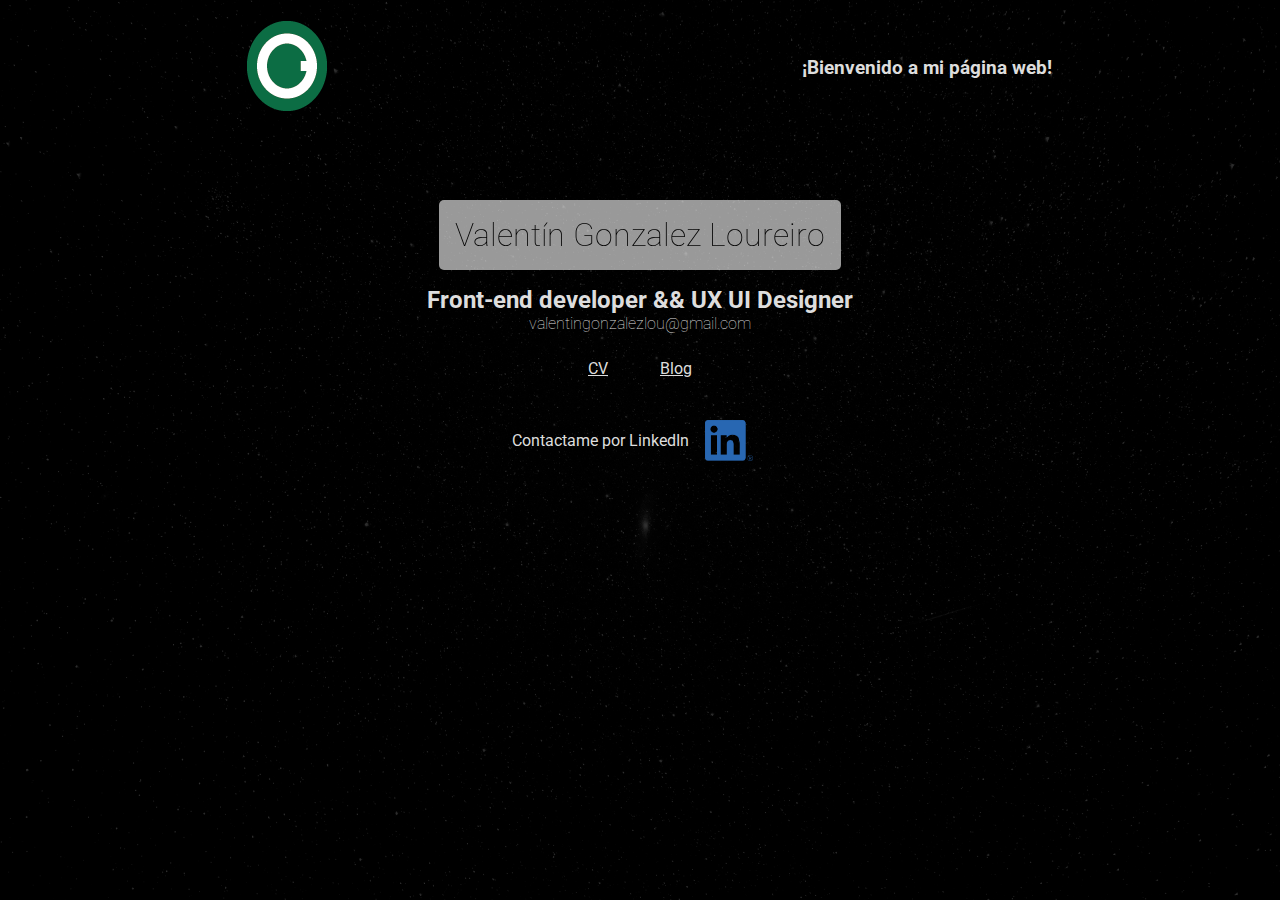
<file: pages/landing.html>
<!DOCTYPE html>
<html lang="en">
  <head>
    <meta charset="UTF-8" />
    <meta http-equiv="X-UA-Compatible" content="IE=edge" />
    <meta name="viewport" content="width=device-width, initial-scale=1.0" />
    <title>Valentin Gonzalez Loureiro</title>
    <link rel="preconnect" href="https://fonts.googleapis.com" />
    <link rel="preconnect" href="https://fonts.gstatic.com" crossorigin />
    <link
      href="https://fonts.googleapis.com/css2?family=Roboto:wght@100;400;500&display=swap"
      rel="stylesheet"
    />
    <link rel="stylesheet" href="./../styles/style.css" />
  </head>

  <body>
    <header>
      <div class="header-logo">
        <img src="./../assets/LogoVGL.png" alt="logo" />
      </div>
      <h3 class="header-title">¡Bienvenido a mi página web!</h3>
    </header>

    <main>
      <h1 class="name slit-in-diagonal-1">Valentín Gonzalez Loureiro</h1>
      <h2 class="info">Front-end developer && UX UI Designer</h2>
      <p class="mail">valentingonzalezlou@gmail.com</p>
      <div class="menu">
        <div class="btn ul">
          <a href="./cv.html">
            CV
            <span class="border border-top"></span>
            <span class="border border-right"></span>
            <span class="border border-bottom"></span>
            <span class="border border-left"></span>
          </a>
        </div>
        <div class="btn ul">
          <a href="./blog.html">
            Blog
            <span class="border border-top"></span>
            <span class="border border-right"></span>
            <span class="border border-bottom"></span>
            <span class="border border-left"></span>
          </a>
        </div>
      </div>

      <div class="container-linkedin">
        <div class="container-linkedin-item">
          <p>Contactame por LinkedIn</p>
        </div>

        <div class="container-linkedin-item">
          <a
            class="linkedin"
            target="_blank"
            href="https://www.linkedin.com/in/valentingonzalezlou/"
          >
            <img
              class="linkedin-img"
              src="./../assets/linkedIn.png"
              alt="linkedin"
            />
          </a>
        </div>
      </div>
    </main>
  </body>
</html>
</file>
<file: styles/style.css>
* {
  margin: 0;
  padding: 0;
  box-sizing: border-box;
}

*::selection {
  background: #046c43;
}

html {
  font-size: 62, 5%;
  font-family: "Roboto", sans-serif;
  color: #ddd;
  background-color: #111;
}

a {
  margin: 1rem;
  text-decoration: underline;
}

body {
  position: relative;
  min-height: 100vh;
  background-image: url("./../assets/bg.png");
  background-attachment: fixed;
  background-size: cover;
  background-repeat: no-repeat;
  background-position-x: center;
  background-position-y: center;
}

.glass {
  display: flex;
  justify-content: center;
  align-items: center;
  color: #333;
  background: rgba(255, 255, 255, 0.6);
  backdrop-filter: blur(0.5px);
  -webkit-backdrop-filter: blur(0.5px);
}

/* -------------------------------- LANDING ------------------------------------------- */
/* HEADER */

header {
  display: flex;
  justify-content: space-around;
  align-items: center;
}

.header-logo {
  padding: 1rem;
  transition: all 0.3 ease-in-out;
}

.header-logo:hover {
  filter: drop-shadow(0rem 0rem 0.3rem #ccc9dc);
  animation: vibrate 1s infinite;
}
@keyframes vibrate {
  0% {
    transform: translate(0);
  }
  10% {
    transform: translate(-2px, -2px);
  }
  20% {
    transform: translate(2px, -2px);
  }
  30% {
    transform: translate(-2px, 2px);
  }
  40% {
    transform: translate(2px, 2px);
  }
  50% {
    transform: translate(-2px, -2px);
  }
  60% {
    transform: translate(2px, -2px);
  }
  70% {
    transform: translate(-2px, 2px);
  }
  80% {
    transform: translate(-2px, -2px);
  }
  90% {
    transform: translate(2px, -2px);
  }
  100% {
    transform: translate(0);
  }
}

.header-title {
  padding: 0.5rem;
  text-align: center
  font-weight: 100;
}
/* END HEADER */

/* MAIN */
main {
  padding-bottom: 2.5rem;
  padding: 3rem;
  display: flex;
  flex-direction: column;
  justify-content: center;
  align-items: center;
}

.name {
  font-weight: 100;
  color: #000;
  text-align: center;
  padding: 1rem;
  margin: 1rem;
  background: rgba(255, 255, 255, 0.6);
  backdrop-filter: blur(0.5px);
  -webkit-backdrop-filter: blur(0.5px);
  border-radius: 5px;
}

.info {
  text-align: center;
}

.mail {
  text-align: center;
  font-weight: 100;
}
.menu {
  display: flex;
  justify-content: center;
}

.ul {
  text-decoration: underline;
}

/*  Name animation */
.slit-in-diagonal-1 {
  -webkit-animation: slit-in-diagonal-1 0.45s ease-out both;
  animation: slit-in-diagonal-1 0.45s ease-out both;
}

@-webkit-keyframes slit-in-diagonal-1 {
  0% {
    -webkit-transform: translateZ(-800px) rotate3d(1, 1, 0, 90deg);
    transform: translateZ(-800px) rotate3d(1, 1, 0, 90deg);
    -webkit-animation-timing-function: ease-in;
    animation-timing-function: ease-in;
    opacity: 0;
  }
  54% {
    -webkit-transform: translateZ(-160px) rotate3d(1, 1, 0, 87deg);
    transform: translateZ(-160px) rotate3d(1, 1, 0, 87deg);
    -webkit-animation-timing-function: ease-in-out;
    animation-timing-function: ease-in-out;
    opacity: 1;
  }
  100% {
    -webkit-transform: translateZ(0) rotate3d(1, 1, 0, 0);
    transform: translateZ(0) rotate3d(1, 1, 0, 0);
    -webkit-animation-timing-function: ease-out;
    animation-timing-function: ease-out;
  }
}
@keyframes slit-in-diagonal-1 {
  0% {
    -webkit-transform: translateZ(-800px) rotate3d(1, 1, 0, 90deg);
    transform: translateZ(-800px) rotate3d(1, 1, 0, 90deg);
    -webkit-animation-timing-function: ease-in;
    animation-timing-function: ease-in;
    opacity: 0;
  }
  54% {
    -webkit-transform: translateZ(-160px) rotate3d(1, 1, 0, 87deg);
    transform: translateZ(-160px) rotate3d(1, 1, 0, 87deg);
    -webkit-animation-timing-function: ease-in-out;
    animation-timing-function: ease-in-out;
    opacity: 1;
  }
  100% {
    -webkit-transform: translateZ(0) rotate3d(1, 1, 0, 0);
    transform: translateZ(0) rotate3d(1, 1, 0, 0);
    -webkit-animation-timing-function: ease-out;
    animation-timing-function: ease-out;
  }
}

/* End animation name */

/* Animation menu */

:root {
  --transition-duration: 0.3s;
  --transition-delay: 0.2s;
}

a {
  display: flex;
  justify-content: center;
  color: inherit;
  text-decoration: none;
}

hr {
  border-color: var(--hr-color);
  margin: 20px 0;
}

.menu {
  display: flex;
  justify-content: center;
}

.menu li {
  margin-right: 70px;
}

.menu a {
  position: relative;
  display: block;
  padding: 10px;
}

.menu .border {
  position: absolute;
  left: 0;
  background: currentColor;
  transition: transform var(--transition-duration) ease-in-out;
}

.menu .border-top,
.menu .border-bottom {
  width: 100%;
  height: 1px;
  transform: scaleX(0);
}

.menu .border-left,
.menu .border-right {
  width: 1px;
  height: 100%;
  transform: scaleY(0);
}

.menu .border-top,
.menu .border-left,
.menu .border-right {
  top: 0;
}

.menu .border-bottom {
  bottom: 0;
  transform-origin: bottom right;
}

.menu .border-top {
  transform-origin: top left;
}

.menu .border-left {
  transform-origin: bottom left;
}

.menu .border-right {
  left: auto;
  right: 0;
  transform-origin: top right;
}

.menu a:hover .border-top,
.menu a:hover .border-bottom {
  transform: scaleX(1);
}

.menu a:hover .border-left,
.menu a:hover .border-right {
  transform: scaleY(1);
}

.menu a:hover .border-right {
  transition-delay: var(--transition-delay);
}

.menu a:hover .border-bottom {
  transition-delay: calc(var(--transition-delay) * 2);
}

.menu a:hover .border-left {
  transition-delay: calc(var(--transition-delay) * 3);
}

/* ANIMATIONS
–––––––––––––––––––––––––––––––––––––––––––––––––– */
.menu[data-animation="diagonal"] .border-left {
  transform-origin: top left;
}

.menu[data-animation="diagonal"] .border-right,
.menu[data-animation="diagonal"] .border-bottom {
  transform-origin: bottom right;
}

.menu[data-animation="diagonal"] a:hover [class^="border"] {
  transition-delay: 0s;
}

.container-linkedin {
  width: 50%;
  display: flex;
  justify-content: center;
  align-items: center;
}

.container-linkedin-item {
  display: flex;
  justify-content: center;
  align-items: center;
}

.linkedin-img {
  width: 3rem;
}

/* FIN MAIN */

/* --------------------------- END LANDING ------------------------------ */

/* --------------------------- CV ------------------------------ */
#VGL {
  position: fixed;
  bottom: 0;
  width: 15%;
}

.slide-in-left {
  -webkit-animation: slide-in-left 0.5s cubic-bezier(0.25, 0.46, 0.45, 0.94)
    both;
  animation: slide-in-left 0.5s cubic-bezier(0.25, 0.46, 0.45, 0.94) both;
}

@-webkit-keyframes slide-in-left {
  0% {
    -webkit-transform: translateX(-1000px);
    transform: translateX(-1000px);
    opacity: 0;
  }
  100% {
    -webkit-transform: translateX(0);
    transform: translateX(0);
    opacity: 1;
  }
}
@keyframes slide-in-left {
  0% {
    -webkit-transform: translateX(-1000px);
    transform: translateX(-1000px);
    opacity: 0;
  }
  100% {
    -webkit-transform: translateX(0);
    transform: translateX(0);
    opacity: 1;
  }
}

.df {
  display: flex;
  justify-content: center;
  align-items: center;
}

.tecno {
  text-align: center;
}
.tecno-content {
  text-align: center;
  display: flex;
  margin: 0rem 1rem;
}

.study {
  text-align: center;
}

.study-content {
  display: flex;
  justify-content: center;
  flex-wrap: wrap;
  align-items: center;
  margin: 0rem 1rem;
  padding: 1 rem;
  text-align: center;
}

.study-content-card {
  margin: 0.5rem;
  text-align: center;
  flex-grow: 0;
  flex-shrink: 0;
  flex-basis: 10rem;
  min-width: 20rem;
  min-height: 8rem;
  padding: 1rem;
  box-shadow: 0 4px 8px 0 rgba(0, 0, 0, 0.5);
  transition: 0.3s;
}

.study-content-card:hover {
  box-shadow: 0 8px 16px 0 rgba(0, 0, 0, 0.5);
}

.job {
  text-align: center;
}

.job-content {
  display: flex;
  justify-content: center;
  flex-wrap: wrap;
  align-items: center;
  margin: 0rem 1rem;
  padding: 1 rem;
  text-align: center;
}

.job-content-card {
  margin: 0.5rem;
  text-align: center;
  flex-grow: 0;
  flex-shrink: 0;
  flex-basis: 10rem;
  min-width: 20rem;
  min-height: 8rem;
  padding: 1rem;
  box-shadow: 0 4px 8px 0 rgba(0, 0, 0, 0.5);
  transition: 0.3s;
}

.job-content-card:hover {
  box-shadow: 0 8px 16px 0 rgba(0, 0, 0, 0.5);
}

ul {
  list-style-type: none;
  columns: 2;
  -webkit-columns: 2;
  -moz-columns: 2;
}

.ulb {
  list-style-type: none;
  columns: 1;
  -webkit-columns: 1;
  -moz-columns: 1;
}

/* -------------------------------- END CV ------------------------------------------- */

/* -------------------------------- BLOG ------------------------------------------- */

.container-github {
  width: 50%;
  display: flex;
  justify-content: center;
  align-items: center;
}

.container-github-item {
  display: flex;
  justify-content: center;
  align-items: center;
}

.github-img {
  width: 3rem;
}

.entry {
  text-align: center;
}

.entry-content {
  padding: 1 rem;
}

.entry-content-card {
  margin: 0.5rem;
  text-align: center;
  flex-grow: 0;
  flex-shrink: 0;
  flex-basis: 10rem;
  min-width: 20rem;
  min-height: 8rem;
  padding: 1rem;
  box-shadow: 0 4px 8px 0 rgba(0, 0, 0, 0.5);
  transition: 0.3s;
}

.entry-content-card:hover {
  box-shadow: 0 8px 16px 0 rgba(0, 0, 0, 0.5);
}

.entry-content-img {
  width: 15rem;
  border-radius: 1rem;
}

.container-vertical-line {
  margin: 1rem;
  display: flex;
  justify-content: center;
}

.vertical-line {
  width: 0.3rem;
  background-color: #555;
  height: 100%;
  float: left;
}

.container-vertical-dotted-line {
  margin: 1rem;
  display: flex;
  justify-content: center;
  align-items: center;
  flex-direction: column;
}

.vertical-dotted-line {
  width: 0.3rem;
  background-color: #555;
  height: 100%;
  float: left;
}

/* -------------------------------- END BLOG ------------------------------------------- */
</file>
